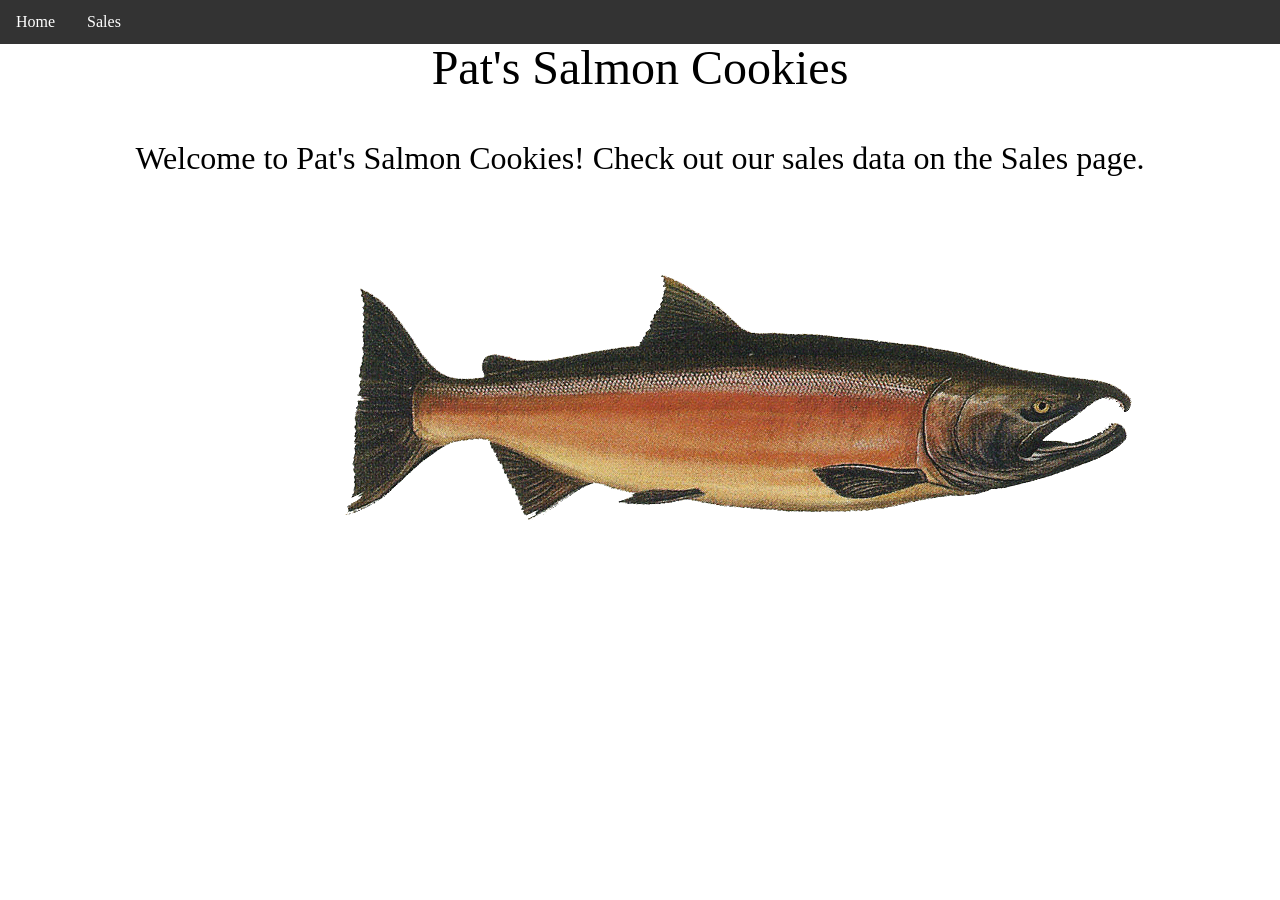
<file: index.html>
<!DOCTYPE html>
<html lang="en">
<head>
  <!--metadata start-->
  <meta charset="UTF-8">
  <meta name="viewport" content="width=device-width, initial-scale=1.0">
  <meta http-equiv="X-UA-Compatible" content="ie=edge">
  <meta charset="utf-8">
  <!--metadata end-->
  <link rel="stylesheet" href="reset.css">
  <link rel="stylesheet" href="style.css">
  <link href="https://fonts.googleapis.com/css?family=Pacifico" rel="stylesheet"> <!--google fonts requirement-->
  <title>Pat's Salmon Cookies</title>
</head>
<body>
    <nav>
        <ul>
            <li><a class="active" href="index.html">Home</a></li>
            <li><a href="sales.html">Sales</a></li>
        </ul>
    </nav>
    <h1>Pat's Salmon Cookies</h1>
    <p>Welcome to Pat's Salmon Cookies! Check out our sales data on the Sales page.</p>
    <img src="salmon.png" alt="salmon">
</body>
</html>
</file>
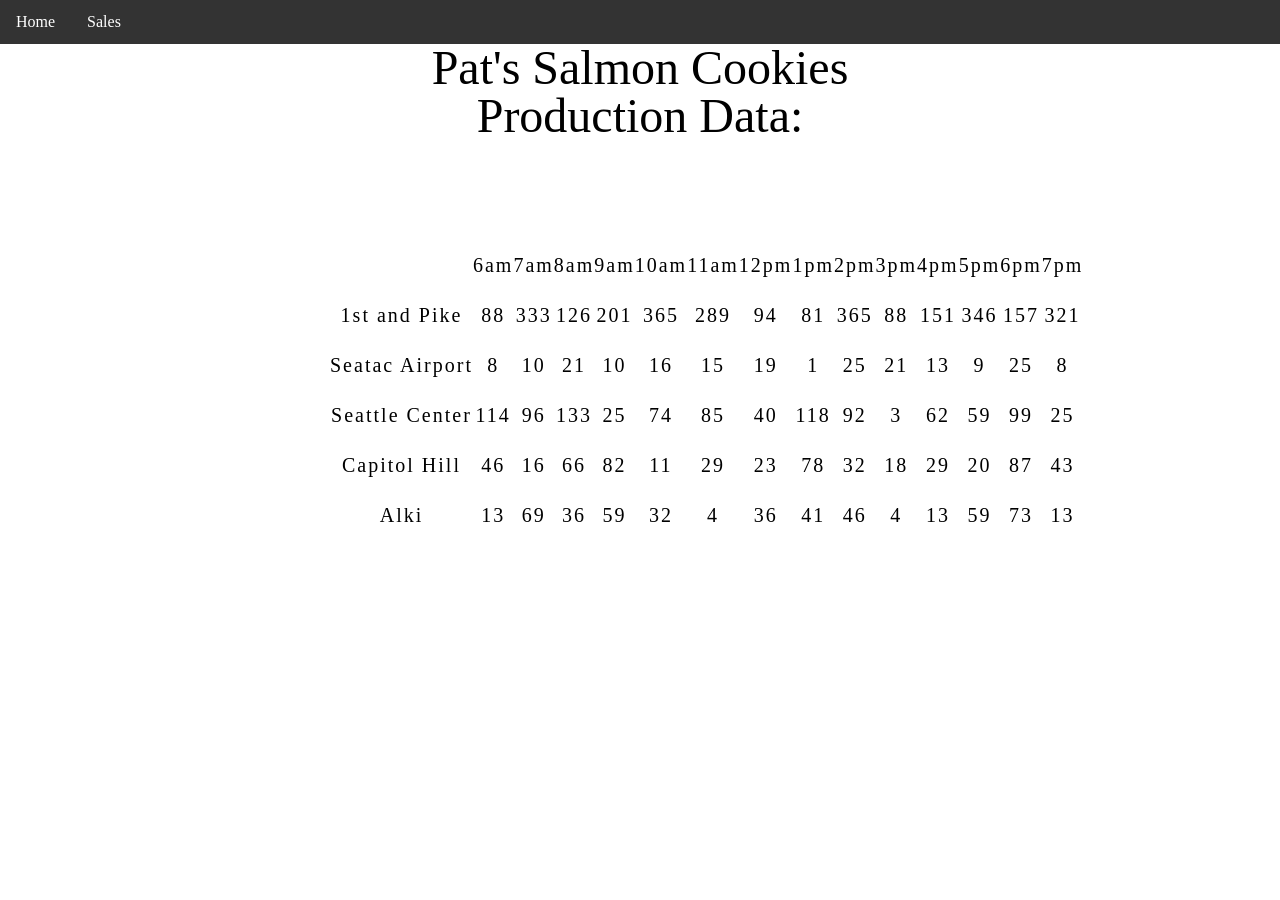
<file: sales.html>
<!DOCTYPE html>
<html lang="en">
<head>
  <!--metadata start-->
  <meta charset="UTF-8">
  <meta name="viewport" content="width=device-width, initial-scale=1.0">
  <meta http-equiv="X-UA-Compatible" content="ie=edge">
  <meta charset="utf-8">
  <!--metadata end-->
  <link rel="stylesheet" href="reset.css">
  <link rel="stylesheet" href="style.css">
  <link href="https://fonts.googleapis.com/css?family=Pacifico" rel="stylesheet"> <!--google fonts requirement-->
  <title>Pat's Salmon Cookies</title>
</head>
  <body>
     <nav>
        <ul>
            <li><a class="active" href="index.html">Home</a></li>
            <li><a href="sales.html">Sales</a></li>
        </ul>
    </nav>
    <h1>Pat's Salmon Cookies</h1>
    <h1>Production Data:</h1>
    <section>
    <table id='locations'>
                
    </table>
    </section>
    <script type="text/javascript" src="app.js"></script>
  </body>
</html>
</file>
<file: style.css>
section {
    padding: 100px;
    float: left;
    margin-left: 230px;
    font-size: 20px;
    line-height: 50px;
    letter-spacing: 2px;
    text-align: center;
}
h1 {
    font-size: 48px;
    text-align: center;
}
h2 {
    font-size: 24px;
    margin-left: 75px;
    text-decoration: underline;
}
p {
    font-size: 32px;
    padding: 50px;
    text-align: center;
}
img {
    padding: 50px;
    float: left;
    margin-left: 295px;
}
nav ul {
    list-style-type: none;
    margin: 0;
    padding: 0;
    overflow: hidden;
    background-color: #333;
}
nav li {
    float: left;
}
nav li a {
    display: block;
    color: white;
    text-align: center;
    padding: 14px 16px;
    text-decoration: none;
}
nav li a:hover {
    background-color: #111;
}
</file>
